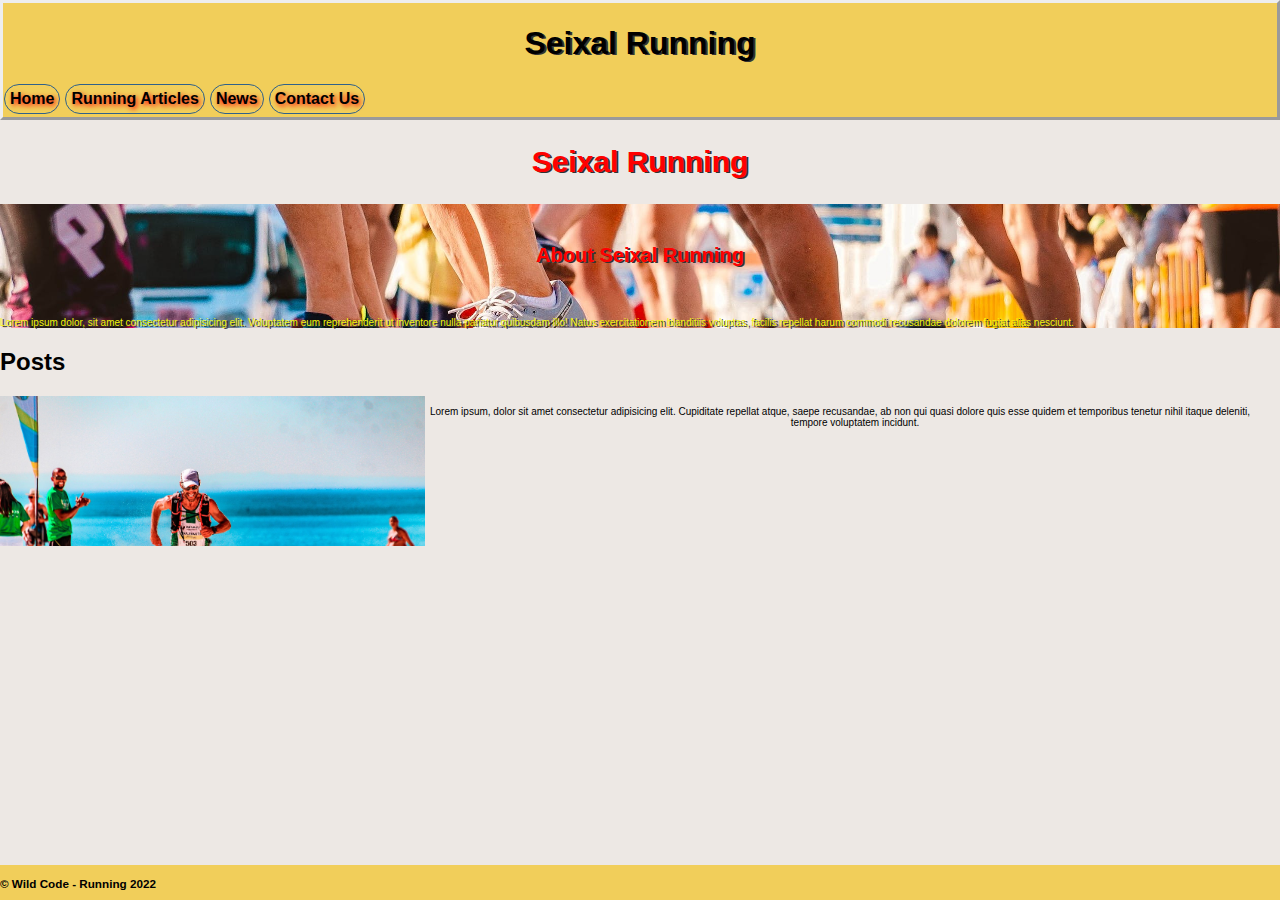
<file: index.html>
<!DOCTYPE html>
<html lang="en">
  <head>
    <meta charset="UTF-8" />
    <meta http-equiv="X-UA-Compatible" content="IE=edge" />
    <meta name="viewport" content="width=device-width, initial-scale=1.0" />
    <title>Document</title>
    <link href="style.css" rel="stylesheet" type="text/css" />
  </head>
  <body>
    <nav>
      <h1>Seixal Running</h1>

      <ul>
        <li><a href="index.html">Home</a></li>
        <li><a href="runarticles.html">Running Articles</a></li>
        <li><a href="news.html">News</a></li>
        <li><a href="contactus.html">Contact Us</a></li>
      </ul>
    </nav>

    <header>
      <h2>Seixal Running</h2>
    </header>

    <div class="containerindex" >
        <h2 id="about">
            About Seixal Running
        </h2>
        <p id="abouttext"> Lorem ipsum dolor, sit amet consectetur adipisicing elit. Voluptatem eum reprehenderit ut inventore nulla pariatur quibusdam illo! Natus exercitationem blanditiis voluptas, facilis repellat harum commodi recusandae dolorem fugiat alias nesciunt.</p>
        </p>
        </div>

        <div class="containerPost">
            <h1 id="Posts">Posts</h1>
        </div>
        <div class="postarticle">
            <article id="article1">
            </article>
            <article id="article2">
                <p>Lorem ipsum, dolor sit amet consectetur adipisicing elit. Cupiditate repellat atque, saepe recusandae, ab non qui quasi dolore quis esse quidem et temporibus tenetur nihil itaque deleniti, tempore voluptatem incidunt.
                </p>
            </article>
        </div>

       

    <footer>
      <h3>&copy Wild Code - Running 2022</h3>
    </footer>
  </body>
</html>
</file>
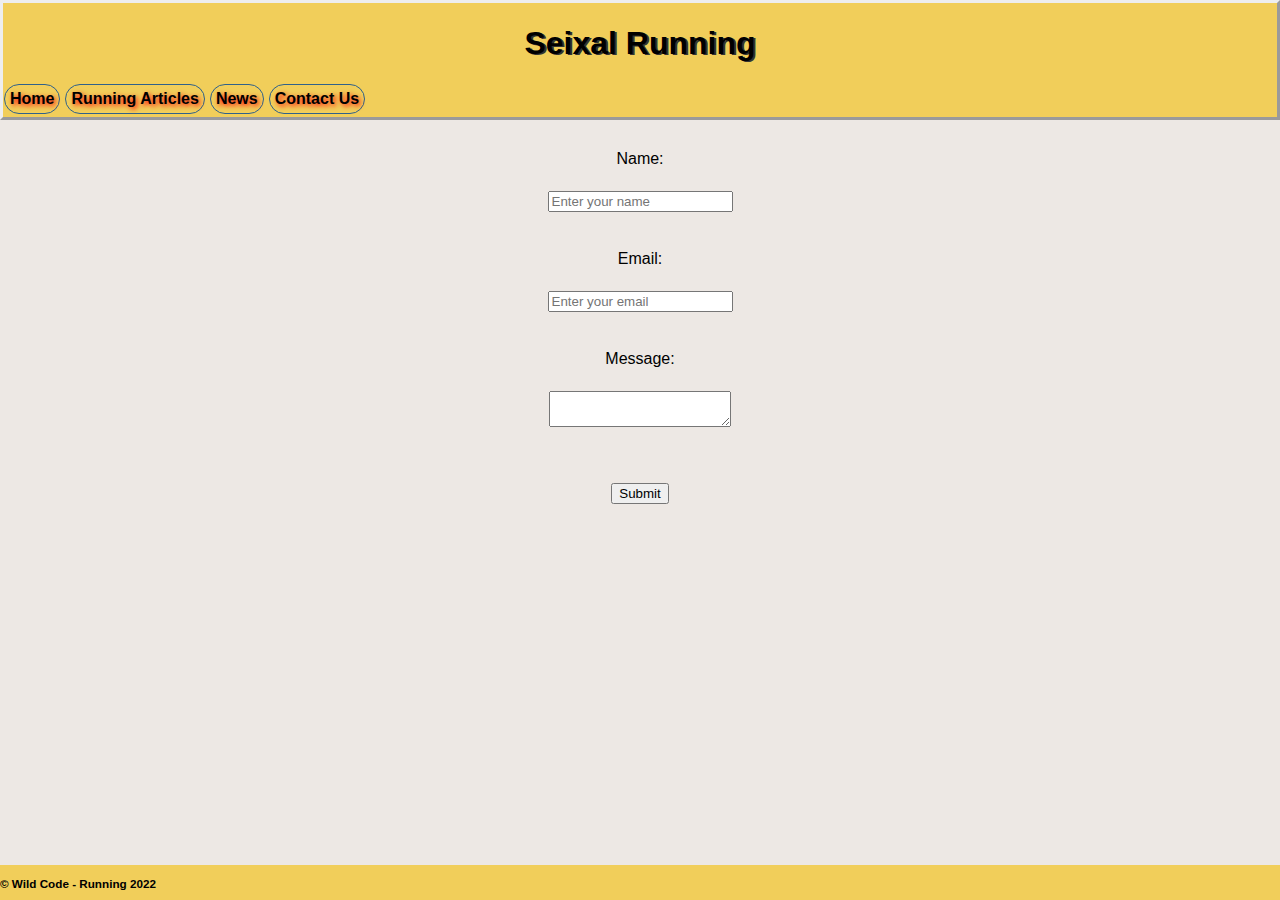
<file: contactus.html>
<!DOCTYPE html>
<html lang="en">
  <head>
    <meta charset="UTF-8" />
    <meta http-equiv="X-UA-Compatible" content="IE=edge" />
    <meta name="viewport" content="width=device-width, initial-scale=1.0" />
    <title>Document</title>
    <link href="style.css" rel="stylesheet" type="text/css" />
  </head>
  <body>
    <nav>
      <h1>Seixal Running</h1>

      <ul>
        <li><a href="index.html">Home</a></li>
        <li><a href="runarticles.html">Running Articles</a></li>
        <li><a href="news.html">News</a></li>
        <li><a href="contactus.html">Contact Us</a></li>
      </ul>
    </nav>
      <div id="contact" class="container">
        <form id="contactForm">
          <label for="name">Name:</label><br />
          <input
            type="text"
            id="name"
            name="name"
            placeholder="Enter your name"
            required
          /><br />
          <label for="email">Email:</label><br />
          <input
            type="email"
            id="email"
            name="email"
            placeholder="Enter your email"
            required
          /><br />
          <label for="message">Message:</label><br />
          <textarea id="message" name="message"></textarea><br />
          <br />
          <input type="submit" value="Submit" />
        </form>
      </div>
      <script src="script.js"></script>
    </body>

    </div>
    <footer>
      <h3>&copy Wild Code - Running 2022</h3>
    </footer>
  </body>
</html>
</file>
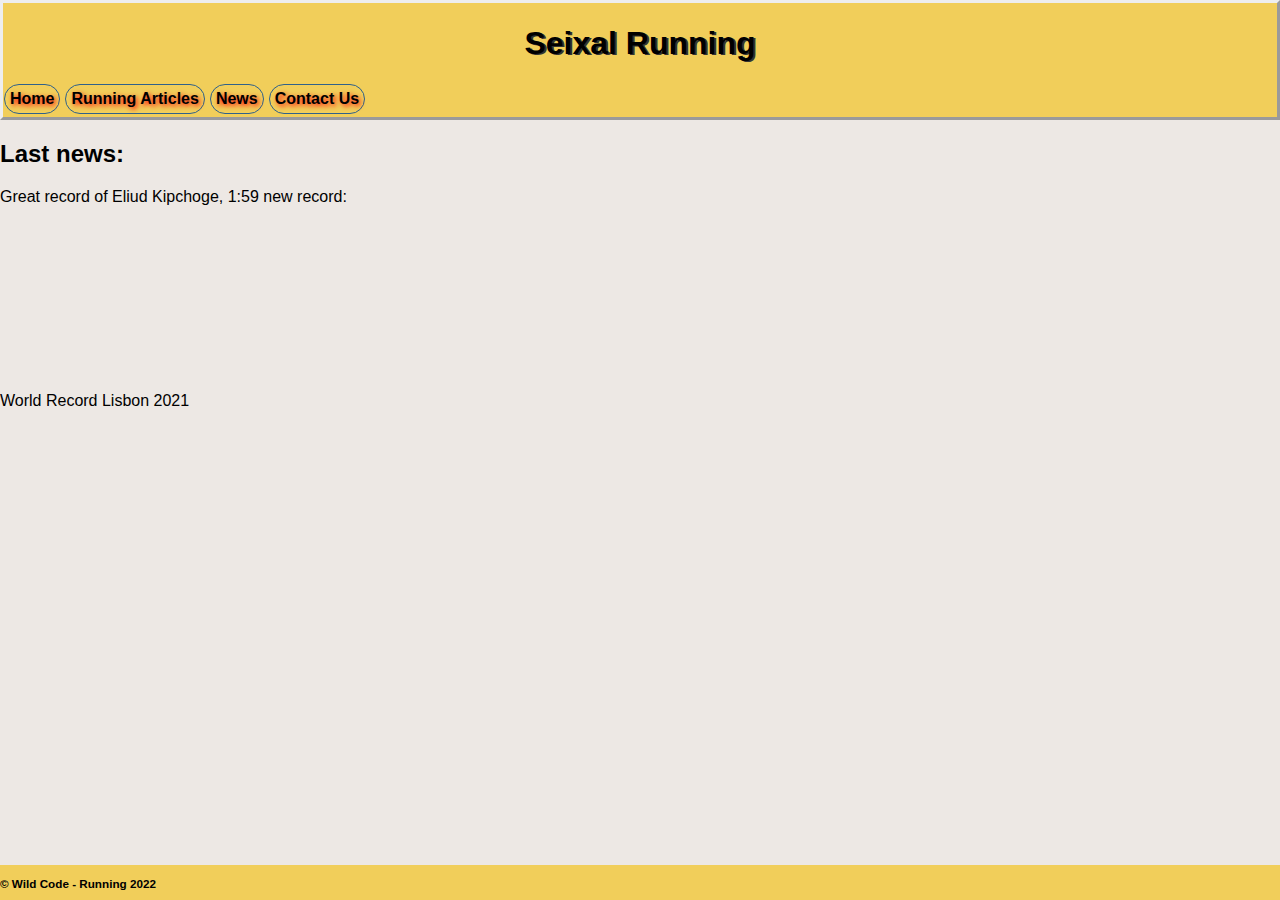
<file: news.html>
<!DOCTYPE html>
<html lang="en">
  <head>
    <meta charset="UTF-8" />
    <meta http-equiv="X-UA-Compatible" content="IE=edge" />
    <meta name="viewport" content="width=device-width, initial-scale=1.0" />
    <title>Document</title>
    <link href="style.css" rel="stylesheet" type="text/css" />
  </head>
  <body>
    <nav>
      <h1>Seixal Running</h1>

      <ul>
        <li><a href="index.html">Home</a></li>
        <li><a href="runarticles.html">Running Articles</a></li>
        <li><a href="news.html">News</a></li>
        <li><a href="contactus.html">Contact Us</a></li>
      </ul>
    </nav>
    <div>
      <h2>Last news:</h2>
      <p>Great record of Eliud Kipchoge, 1:59 new record:</p>
    </div>

    <div>
      <iframe
        width="375"
        src="https://www.youtube.com/embed/MoxFkJlVZlA"
        title="YouTube video player"
        frameborder="0"
        allow="accelerometer; autoplay; clipboard-write; encrypted-media; gyroscope; picture-in-picture"
        allowfullscreen
      ></iframe>
    </div>

    <div>
      <p>World Record Lisbon 2021</p>
      <iframe
        width="375"
        src="https://www.youtube.com/embed/faPxbrBOxxI"
        title="YouTube video player"
        frameborder="0"
        allow="accelerometer; autoplay; clipboard-write; encrypted-media; gyroscope; picture-in-picture"
        allowfullscreen
      ></iframe>
    </div>

    <footer>
      <h3>&copy Wild Code - Running 2022</h3>
    </footer>
  </body>
</html>
</file>
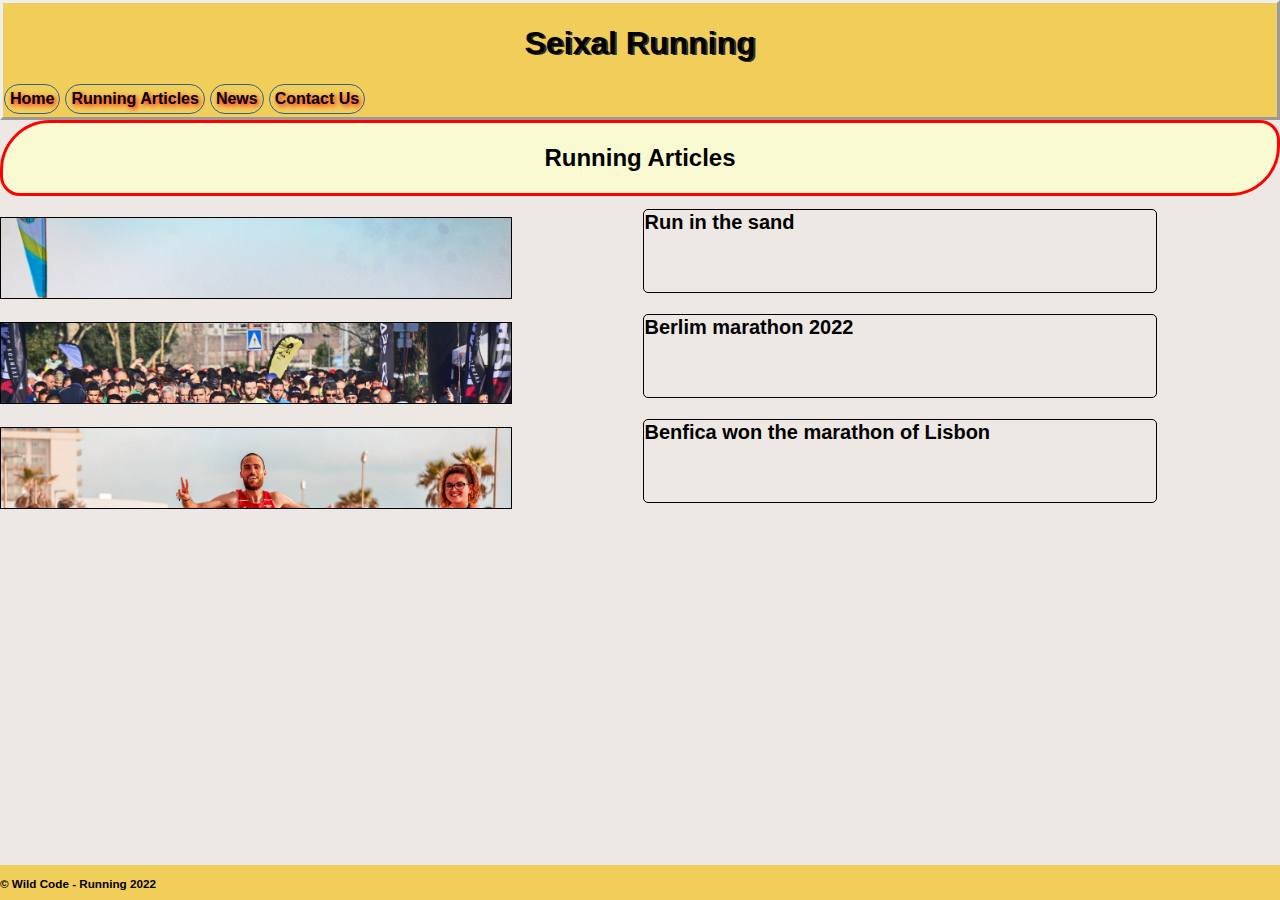
<file: runarticles.html>
<!DOCTYPE html>
<html lang="en">
  <head>
    <meta charset="UTF-8" />
    <meta http-equiv="X-UA-Compatible" content="IE=edge" />
    <meta name="viewport" content="width=device-width, initial-scale=1.0" />
    <title>Document</title>
    <link href="style.css" rel="stylesheet" type="text/css" />
  </head>
  <body>
    <nav>
      <h1>Seixal Running</h1>

      <ul>
        <li><a href="index.html">Home</a></li>
        <li><a href="runarticles.html">Running Articles</a></li>
        <li><a href="news.html">News</a></li>
        <li><a href="contactus.html">Contact Us</a></li>
      </ul>
    </nav>
    <div class="runningtitle">
      <h2>Running Articles</h2>
    </div>
    <div class="runningarticles">
      <article>
        <h1 id="runarticle1"></h1>
      </article>
      <article>
        <h1 id="runarticle2">Run in the sand</h1>
      </article>
      <article>
        <h1 id="runarticle3"></h1>
      </article>
      <article>
        <h1 id="runarticle4">Berlim marathon 2022</h1>
      </article>
      <article>
        <h1 id="runarticle5"></h1>
      </article>
      <article>
        <h1 id="runarticle6">Benfica won the marathon of Lisbon</h1>
      </article>
    </div>

    <footer>
      <h3>&copy Wild Code - Running 2022</h3>
    </footer>
  </body>
</html>
</file>
<file: style.css>
/* Geral page layout */
body{

        margin: 0;
        padding: 0;
        background-color: rgb(237, 232, 228);
        font-family: "Lato", sans-serif;
        color: black;
      
}

/* Nav Bar layout */

nav {
    
    background-color: rgb(241, 206, 90);
    border-style: outset;
    padding: 1px;
    color:black;
    text-shadow: 2px 2px 5px red

}

nav h1{
    text-shadow: 2px 1px #333;
    display: flex;
    flex-direction: row;
    justify-content: center;
    
}

nav ul {
    display: flex;
    padding: 0px 0px 0px 0px;
	margin: 0;
}

a {
    text-decoration: none;
    color: black;
    font-weight: bold;
  }

nav ul li {
    animation: 1s ease-out 0s 1 slideinfromRight;
      list-style: none;
      padding: 5px;
      border-radius: 25px;
      border: solid 1px rgb(46, 97, 139);
      margin-right: 5px;
      margin-bottom: 2px;
  }

/* Index Layout */

  header{

    font-size: 20px;
    text-align: center;
    text-shadow: 2px 1px #333;
    color: red;

  }

.containerindex {

text-align: justify;
background-image: url(/fotos/pexels-photo-2526878.jpeg);
background-size: cover;
background-position: center;

}
  
footer{
    position:absolute;
    bottom: 0;
    flex-direction:row;
    align-items: flex-end;
    text-align: left;
    font-weight: bold;
    background-color:rgb(241, 206, 90) ;
    width: 100%;
    height: 35px;
    font-size: 10px;
}


#about{
    font-size: 20px;
  text-align: center;
  text-shadow: 2px 1px #333;
  color: red;
  padding: 40px;
  margin: 4px;
}

.containerindex {
    font-size: 20px;
    text-align: center;
    text-shadow: 2px 1px #333;
    color: red;
}

#abouttext {
    font-size: 10px;
    text-align: justify;
    text-shadow: 2px 1px #333;
    color: rgb(242, 246, 15);

}

#Posts {
    display: block;
    font-size: 1.5em;
    margin-block-start: 0.83em;
    margin-block-end: 0.83em;
    margin-inline-start: 0px;
    margin-inline-end: 0px;
    font-weight: bold;
}

.postarticle{
    display: grid;
    grid-template-columns: 1fr 2fr;
    grid-template-rows: 150px;
    gap: 5px;
    border: 1px;
    border-style: none;
    text-align-last: center;
    padding-bottom: 10px;
}

#article1 {

    background-image: url(/fotos/pexels-photo-2787858.jpeg);
    background-size: cover;

}

#article2 {
    
    font-size: 10px;
    text-align: justify;
    color: black;
    text-align: left;
   
}


/* Run Articles layout */

.runningtitle{
    border: 3px solid red;
    background-color: lightgoldenrodyellow ;
    border-radius: 50px 20px;
    padding: 1px;
    color:black;
    text-align: center;
   

}

.runningarticles{

    display: grid;
    grid-template-columns: 1fr 1fr;
    grid-template-rows: 100px 100px 100px;
    gap: 5px;
    


}

#runarticle1{
    background-image: url(/fotos/pexels-photo-2787858.jpeg);
    background-size: cover;
    border: 1px solid black;
    grid-gap: 10px;
    width: 80%;
    height: 80%;
}
   

#runarticle2{
    text-size-adjust: center;
    text-align:justify;
    font-size: 20px;
    grid-gap: 10px;
    width: 80%;
    height: 80%;
    border: 1px solid Black;
  padding: 1px;
  border-radius: 5px;
}

#runarticle3{
    background-image: url(/fotos/pexels-photo-2654902.jpeg);
    background-size: cover;
    border: 1px solid black;
    grid-gap: 10px;
    width: 80%;
    height: 80%;
}
    
#runarticle4{
    text-size-adjust: center;
    text-align:justify;
    font-size: 20px;
    grid-gap: 10px;
    width: 80%;
    height: 80%;
    border: 1px solid Black;
  padding: 1px;
  border-radius: 5px;
}

#runarticle5{
    background-image: url(/fotos/pexels-photo-2719567.jpeg);
    background-size: cover;
    border: 1px solid black;
    grid-gap: 10px;
    width: 80%;
    height: 80%;
}

#runarticle6{
    text-size-adjust: center;
    text-align:justify;
    font-size: 20px;
    grid-gap: 10px;
    width: 80%;
    height: 80%;
    border: 1px solid Black;
  padding: 1px;
  border-radius: 5px;
}
   

/* Contact layout */

form {
    margin-top: 30px;
    display: flex;
    flex-direction: column;
    align-items:center;
    width: 100%;
  }
  
  label {
    margin-bottom: 5px;
  }
  
  input {
    margin-bottom: 20px;
  }
  
  textarea {
    margin-bottom: 20px;
  }
</file>
